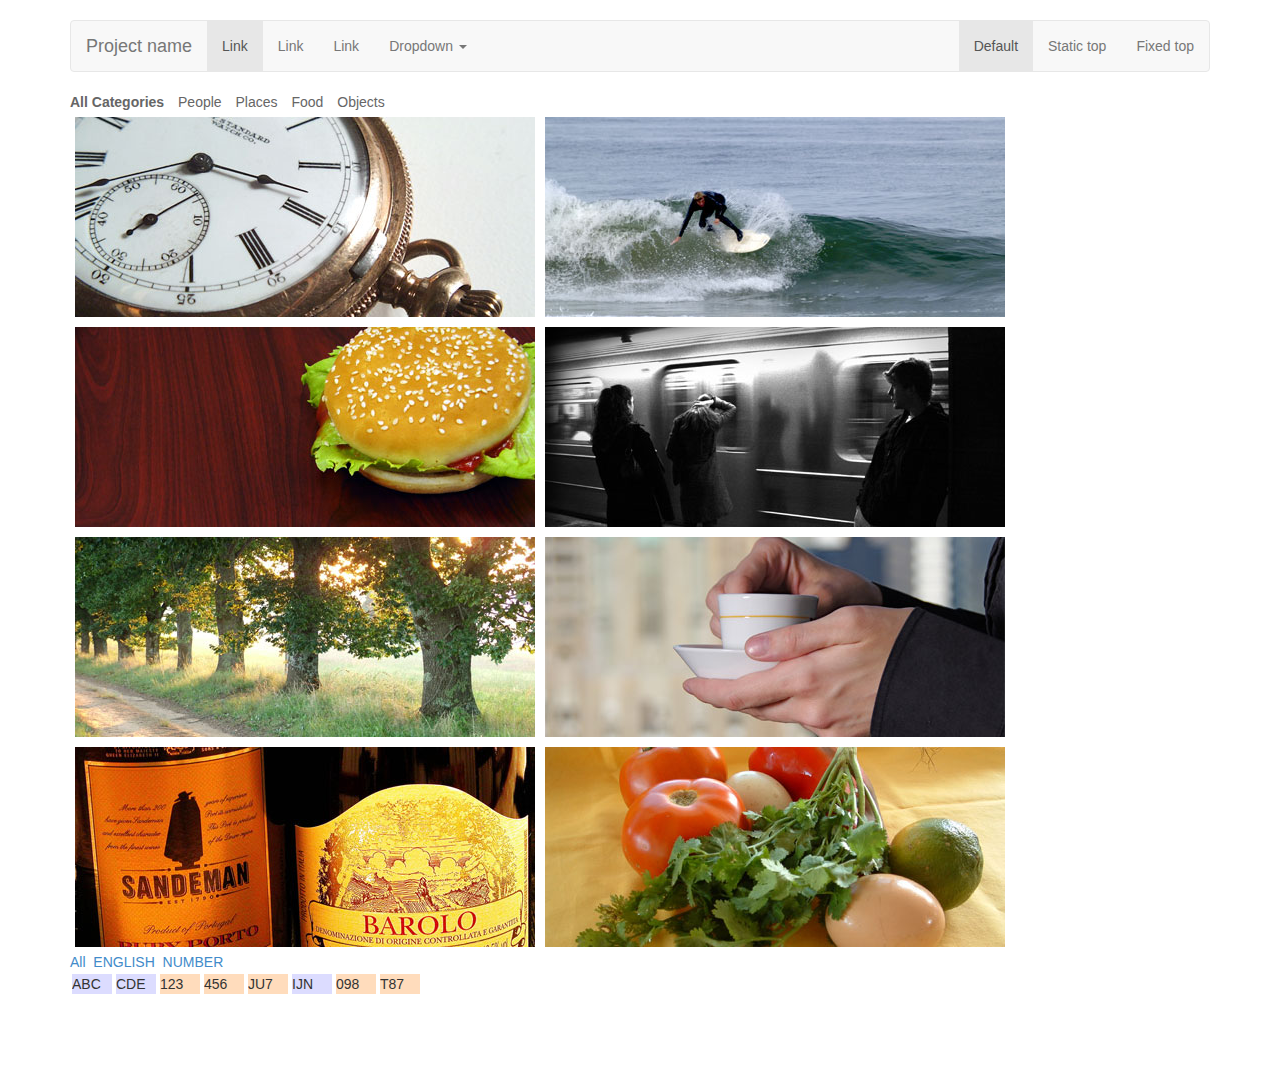
<file: index.html>
<!DOCTYPE html>
<!--[if lt IE 7]>      <html class="no-js lt-ie9 lt-ie8 lt-ie7"> <![endif]-->
<!--[if IE 7]>         <html class="no-js lt-ie9 lt-ie8"> <![endif]-->
<!--[if IE 8]>         <html class="no-js lt-ie9"> <![endif]-->
<!--[if gt IE 8]><!--> <html class="no-js"> <!--<![endif]-->
<head>
    <meta charset="utf-8">
    <meta http-equiv="X-UA-Compatible" content="IE=edge,chrome=1">
    <title></title>
    <meta name="description" content="">
    <meta name="viewport" content="width=device-width">

    <link rel="search" title="" type="application/opensearchdescription+xml" href="">

	<link rel="stylesheet" href="css/bootstrap.min.css">
	<link rel="stylesheet" href="css/font-awesome.min.css">
	<!-- [if lt IE 8]>
		<link rel="stylesheet" href="css/font-awesome-ie7.min.css">	
	<![endif]-->
    <link rel="stylesheet" href="css/normalize.min.css">
    <link rel="stylesheet" href="css/my-main.css">

	<!-- Please put this js at head tag -->
    <script type="text/javascript" src="js/vendor/modernizr-2.6.2-respond-1.1.0.min.js"></script>
</head>
<body>
<!--[if lt IE 7]>
    <p class="chromeframe">You are using an <strong>outdated</strong> browser. Please <a href="http://browsehappy.com/">upgrade your browser</a> or <a href="http://www.google.com/chromeframe/?redirect=true">activate Google Chrome Frame</a> to improve your experience.</p>
<![endif]-->
<div class="container">
	<!-- Static navbar -->
	<div class="navbar navbar-default" role="navigation">
		<div class="navbar-header">
		  <button type="button" class="navbar-toggle" data-toggle="collapse" data-target=".navbar-collapse">
		    <span class="sr-only">Toggle navigation</span>
		    <span class="icon-bar"></span>
		    <span class="icon-bar"></span>
		    <span class="icon-bar"></span>
		  </button>
		  <a class="navbar-brand" href="#">Project name</a>
		</div>
		<div class="navbar-collapse collapse">
		  <ul class="nav navbar-nav">
		    <li class="active"><a href="#">Link</a></li>
		    <li><a href="#">Link</a></li>
		    <li><a href="#">Link</a></li>
		    <li class="dropdown">
		      <a href="#" class="dropdown-toggle" data-toggle="dropdown">Dropdown <b class="caret"></b></a>
		      <ul class="dropdown-menu">
		        <li><a href="#">Action</a></li>
		        <li><a href="#">Another action</a></li>
		        <li><a href="#">Something else here</a></li>
		        <li class="divider"></li>
		        <li class="dropdown-header">Nav header</li>
		        <li><a href="#">Separated link</a></li>
		        <li><a href="#">One more separated link</a></li>
		      </ul>
		    </li>
		  </ul>
		  <ul class="nav navbar-nav navbar-right">
		    <li class="active"><a href="./">Default</a></li>
		    <li><a href="../navbar-static-top/">Static top</a></li>
		    <li><a href="../navbar-fixed-top/">Fixed top</a></li>
		  </ul>
		</div><!--/.nav-collapse -->
	</div>
	
<div class="portfolioFilter">
    <a href="#" data-filter="*" class="current">All Categories</a>
	<a href="#" data-filter=".people">People</a>
	<a href="#" data-filter=".places">Places</a>
	<a href="#" data-filter=".food">Food</a>
	<a href="#" data-filter=".objects">Objects</a>
</div>
 
<div class="portfolioContainer">
	<div class="objects"><img src="images/watch.jpg" alt="image"></div>
    <div class="people places"><img src="images/surf.jpg" alt="image"></div>
    <div class="food"><img src="images/burger.jpg" alt="image"></div>
    <div class="people places"><img src="images/subway.jpg" alt="image"></div>
    <div class="places objects"><img src="images/trees.jpg" alt="image"></div>
    <div class="people food objects"><img src="images/coffee.jpg" alt="image"></div>
    <div class="food objects"><img src="images/wine.jpg" alt="image"></div>
    <div class="food"><img src="images/salad.jpg" alt="image"></div>
</div>

	<div id="choiceContainer">
		<a href="#" data-filter="*">All</a>&nbsp;
		<a href="#" data-filter=".eng">ENGLISH</a>&nbsp;
		<a href="#" data-filter=".num">NUMBER</a>
	</div>
	<div id="container">
	  <div class="eng">ABC</div>
	  <div class="eng">CDE</div>
	  <div class="num">123</div>
	  <div class="num">456</div>
	  <div class="num eng">JU7</div>
	  <div class="eng">IJN</div>
	  <div class="num">098</div>
	  <div class="num eng">T87</div>
	</div>


</div> <!-- /container -->
	

<script src="//ajax.googleapis.com/ajax/libs/jquery/1.10.1/jquery.min.js"></script>
<script>window.jQuery || document.write('<script src="js/vendor/jquery-1.10.1.min.js"><\/script>')</script>
<script src="js/vendor/jquery.isotope.min.js"></script>

<script src="js/main.js"></script>

<script>
$(window).load(function(){
    var $container = $('.portfolioContainer');
    $container.isotope({
        filter: '*',
        animationOptions: {
            duration: 750,
            easing: 'linear',
            queue: false
        }
    });

    $('.portfolioFilter a').click(function(){
        $('.portfolioFilter .current').removeClass('current');
        $(this).addClass('current');

        var selector = $(this).attr('data-filter');
        $container.isotope({
            filter: selector,
            animationOptions: {
                duration: 750,
                easing: 'linear',
                queue: false
            }
         });
         return false;
    });

    $('#container').isotope({
        filter: '*',
        animationOptions: {
            duration: 750,
            easing: 'linear',
            queue: false
        },
        layoutMode: 'fitRows',
     });
});

$("#choiceContainer a").click(function(){
	var selector = $(this).attr('data-filter');
	console.log("selector is " + selector);
    $('#container').isotope({
        filter: selector,
        animationOptions: {
            duration: 750,
            easing: 'linear',
            queue: false
        }
     });
     return false;
});
</script>
</body>
</html>
</file>
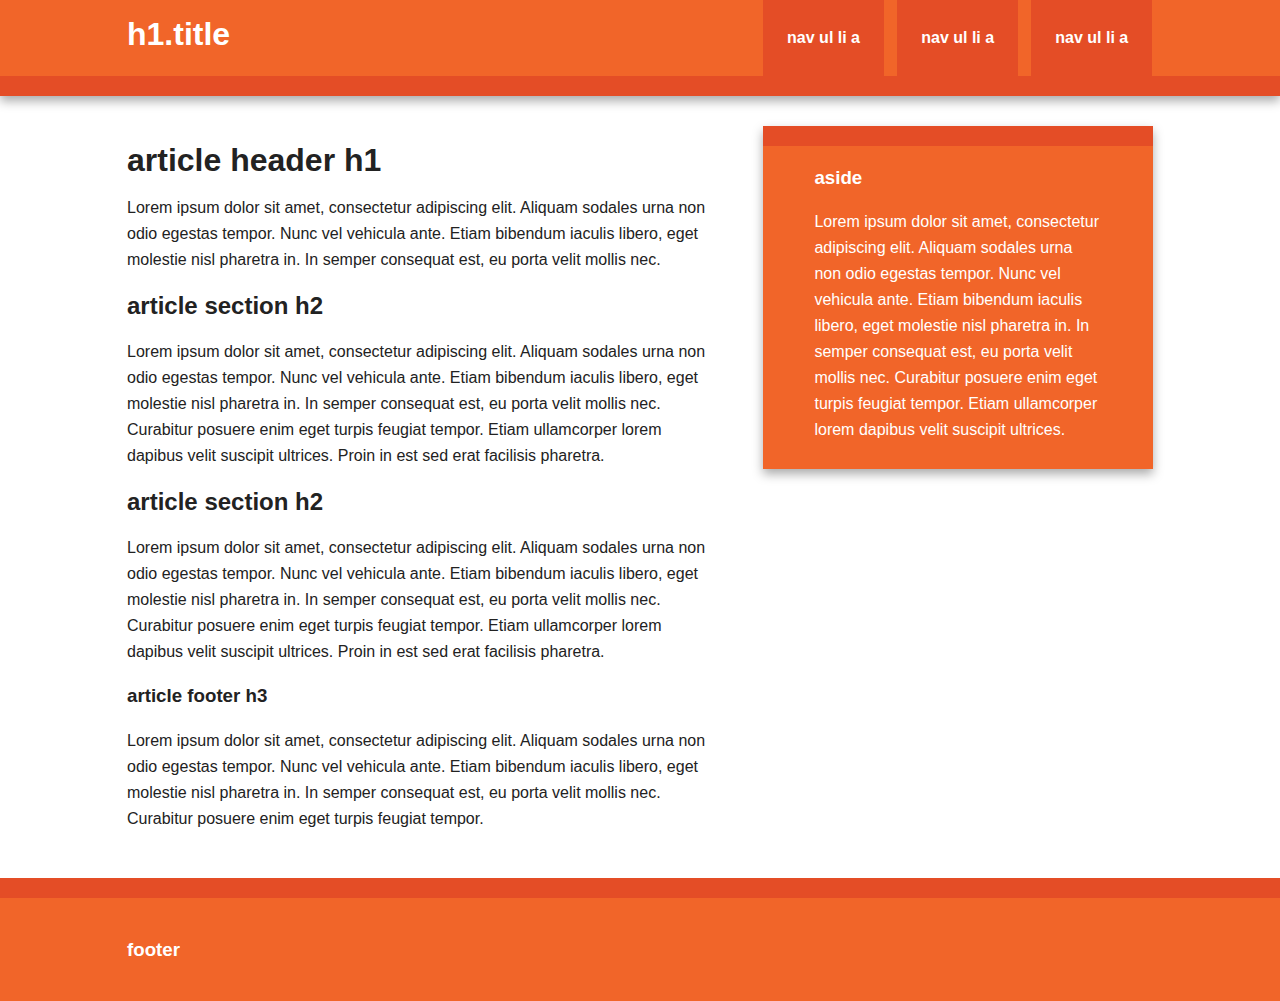
<file: index_rwd.html>
<!DOCTYPE html>
<!--[if lt IE 7]>      <html class="no-js lt-ie9 lt-ie8 lt-ie7"> <![endif]-->
<!--[if IE 7]>         <html class="no-js lt-ie9 lt-ie8"> <![endif]-->
<!--[if IE 8]>         <html class="no-js lt-ie9"> <![endif]-->
<!--[if gt IE 8]><!--> <html class="no-js"> <!--<![endif]-->
    <head>
        <meta charset="utf-8">
        <meta http-equiv="X-UA-Compatible" content="IE=edge,chrome=1">
        <title></title>
        <meta name="description" content="">
        <meta name="viewport" content="width=device-width">

        <link rel="search" title="" type="application/opensearchdescription+xml" href="">

        <link rel="stylesheet" href="css/normalize.min.css">
        <link rel="stylesheet" href="css/main.css">

		<!-- Please put this js at head tag -->
        <script type="text/javascript" src="js/vendor/modernizr-2.6.2-respond-1.1.0.min.js"></script>
    </head>
    <body>
        <!--[if lt IE 7]>
            <p class="chromeframe">You are using an <strong>outdated</strong> browser. Please <a href="http://browsehappy.com/">upgrade your browser</a> or <a href="http://www.google.com/chromeframe/?redirect=true">activate Google Chrome Frame</a> to improve your experience.</p>
        <![endif]-->

        <div class="header-container">
            <header class="wrapper clearfix">
                <h1 class="title">h1.title</h1>
                <nav>
                    <ul>
                        <li><a href="#">nav ul li a</a></li>
                        <li><a href="#">nav ul li a</a></li>
                        <li><a href="#">nav ul li a</a></li>
                    </ul>
                </nav>
            </header>
        </div>

        <div class="main-container">
            <div class="main wrapper clearfix">

                <article>
                    <header>
                        <h1>article header h1</h1>
                        <p class="visuallyhidden"> this is my test text <p>
                        <p>Lorem ipsum dolor sit amet, consectetur adipiscing elit. Aliquam sodales urna non odio egestas tempor. Nunc vel vehicula ante. Etiam bibendum iaculis libero, eget molestie nisl pharetra in. In semper consequat est, eu porta velit mollis nec.</p>
                    </header>
                    <section>
                        <h2>article section h2</h2>
                        <p>Lorem ipsum dolor sit amet, consectetur adipiscing elit. Aliquam sodales urna non odio egestas tempor. Nunc vel vehicula ante. Etiam bibendum iaculis libero, eget molestie nisl pharetra in. In semper consequat est, eu porta velit mollis nec. Curabitur posuere enim eget turpis feugiat tempor. Etiam ullamcorper lorem dapibus velit suscipit ultrices. Proin in est sed erat facilisis pharetra.</p>
                    </section>
                    <section>
                        <h2>article section h2</h2>
                        <p>Lorem ipsum dolor sit amet, consectetur adipiscing elit. Aliquam sodales urna non odio egestas tempor. Nunc vel vehicula ante. Etiam bibendum iaculis libero, eget molestie nisl pharetra in. In semper consequat est, eu porta velit mollis nec. Curabitur posuere enim eget turpis feugiat tempor. Etiam ullamcorper lorem dapibus velit suscipit ultrices. Proin in est sed erat facilisis pharetra.</p>
                    </section>
                    <footer>
                        <h3>article footer h3</h3>
                        <p>Lorem ipsum dolor sit amet, consectetur adipiscing elit. Aliquam sodales urna non odio egestas tempor. Nunc vel vehicula ante. Etiam bibendum iaculis libero, eget molestie nisl pharetra in. In semper consequat est, eu porta velit mollis nec. Curabitur posuere enim eget turpis feugiat tempor.</p>
                    </footer>
                </article>

                <aside>
                    <h3>aside</h3>
                    <p>Lorem ipsum dolor sit amet, consectetur adipiscing elit. Aliquam sodales urna non odio egestas tempor. Nunc vel vehicula ante. Etiam bibendum iaculis libero, eget molestie nisl pharetra in. In semper consequat est, eu porta velit mollis nec. Curabitur posuere enim eget turpis feugiat tempor. Etiam ullamcorper lorem dapibus velit suscipit ultrices.</p>
                </aside>

            </div> <!-- #main -->
        </div> <!-- #main-container -->

        <div class="footer-container">
            <footer class="wrapper">
                <h3>footer</h3>
            </footer>
        </div>

        <script src="//ajax.googleapis.com/ajax/libs/jquery/1.10.1/jquery.min.js"></script>
        <script>window.jQuery || document.write('<script src="js/vendor/jquery-1.10.1.min.js"><\/script>')</script>
        <script src="js/vendor/jquery.isotope.min.js"></script>

        <script src="js/main.js"></script>

        <script>
            var _gaq=[['_setAccount','UA-XXXXX-X'],['_trackPageview']];
            (function(d,t){var g=d.createElement(t),s=d.getElementsByTagName(t)[0];
            g.src='//www.google-analytics.com/ga.js';
            s.parentNode.insertBefore(g,s)}(document,'script'));
        </script>
    </body>
</html>
</file>
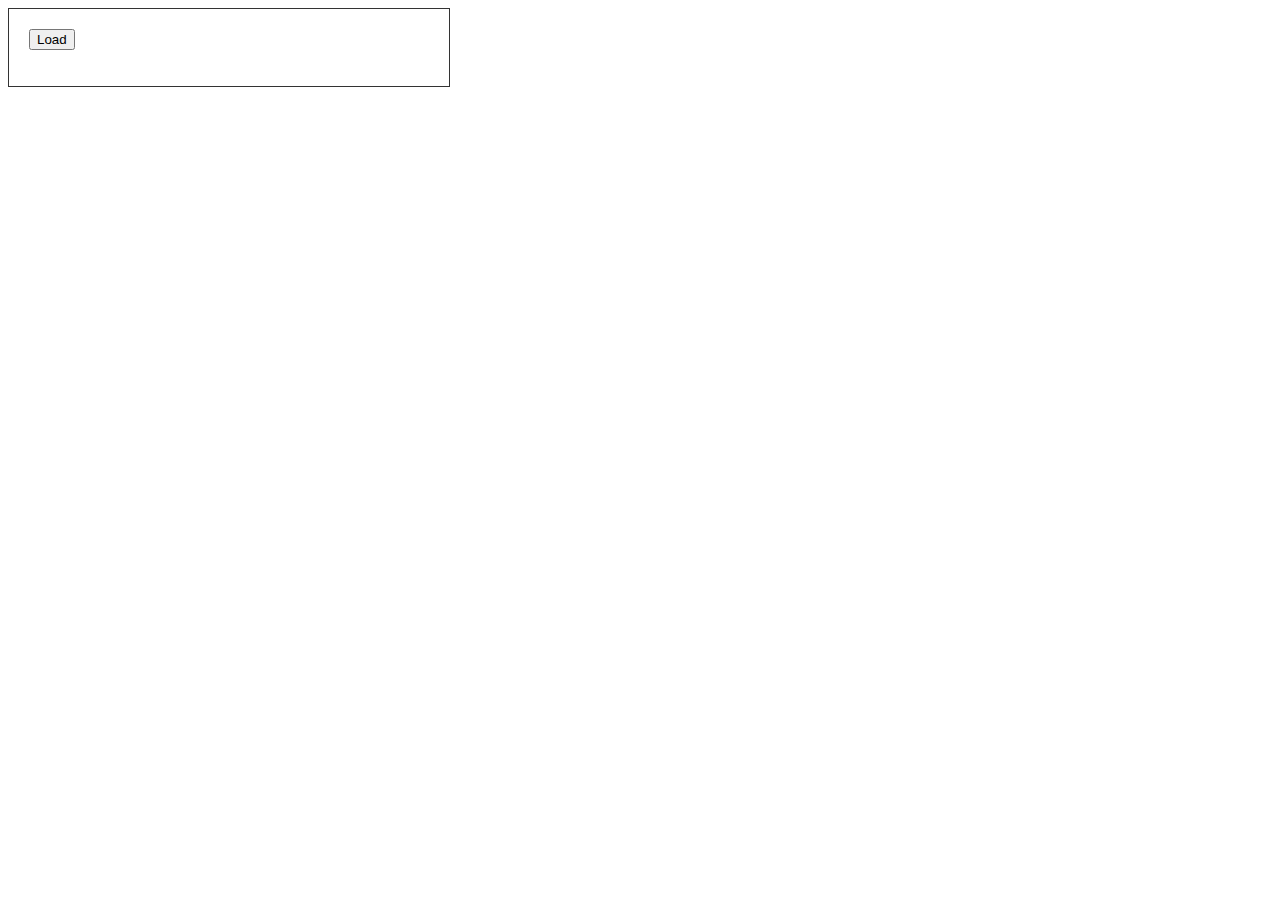
<file: backbone/test2.html>
<!DOCTYPE HTML>
<html lang="zh-TW">
<head>
  <meta charset="UTF-8">
  <title>Learning About Backbone.js Views</title>
  <style type="text/css">
    #container {
        padding: 20px;
        border: 1px solid #333;
        width: 400px;
    }
    #list-template{
        display: none;
    }
  </style>
</head>
<body>

<div id="container">
    <button>Load</button>
    <ul id="list">
    </ul>
</div>

<div id="list-template">
    <li><a href=""></a></li>
</div>

<script src="../js/vendor/jquery-1.10.1.min.js"></script>
<script src="../js/vendor/underscore-min.js"></script>
<script src="../js/vendor/backbone-min.js"></script>
<script type="text/javascript">

    model = new Backbone.Model({
        data:[
            { text: "Google", href: "http://www.google.com" },
            { text: "Facebook", href: "http://www.facebook.com" },
            { text: "Yahoo!", href: "http://tw.yahoo.com" },
            { text: "Youtube", href: "http://youtube.com" }
        ]
    });

    var View = Backbone.View.extend({
        initialize: function(){
            this.template = $('#list-template').child ren();
        },
        el: '#container',
        events: {
            "click button": "render"
        },
        render: function(){
            var data = this.model.get('data');

            for(var i=0, l=data.length; i < l; i++){
                var li = this.template.clone().find('a').attr('href', data[i].href).text(data[i].text).end();
                this.$el.find('ul').append(li);
            }
        }
    });

    var view = new View({ model: model });

</script>
</body>
</html>
</file>
<file: css/my-main.css>
body {
    font-family: Arial;
    padding-top: 20px;
    padding-bottom: 20px;
}
 
.portfolioFilter a { 
    margin-right: 10px; 
    color:#666;
    text-decoration:none;
}
 
.portfolioFilter a.current { 
    font-weight:bold;
}
 
img {
    margin:5px;
}
 
.isotope-item {
    z-index: 2;
}
.isotope-hidden.isotope-item {
    pointer-events: none;
    z-index: 1;
}
.isotope,
.isotope .isotope-item {
  -webkit-transition-duration: 0.8s;
     -moz-transition-duration: 0.8s;
      -ms-transition-duration: 0.8s;
       -o-transition-duration: 0.8s;
          transition-duration: 0.8s;
}
.isotope {
  -webkit-transition-property: height, width;
     -moz-transition-property: height, width;
      -ms-transition-property: height, width;
       -o-transition-property: height, width;
          transition-property: height, width;
}

.isotope .isotope-item {
  -webkit-transition-property: -webkit-transform, opacity;
     -moz-transition-property:    -moz-transform, opacity;
      -ms-transition-property:     -ms-transform, opacity;
       -o-transition-property:      -o-transform, opacity;
          transition-property:         transform, opacity;
}

.isotope.no-transition,
.isotope.no-transition .isotope-item,
.isotope .isotope-item.no-transition {
  -webkit-transition-duration: 0s;
     -moz-transition-duration: 0s;
      -ms-transition-duration: 0s;
       -o-transition-duration: 0s;
          transition-duration: 0s;
}

#container{
	min-height:100px;
}

.eng{
	background-color:#DCDCFF;
	width: 40px;
	height: 20px;
	border-radius: 1;
	margin:2px;
}

.num{
	background-color:#FFDCBC;
	width: 40px;
	height: 20px;
	border-radius: 1;
	margin:2px;
}
</file>
<file: css/main.css>
/* ==========================================================================
   HTML5 Boilerplate styles - h5bp.com (generated via initializr.com)
   ========================================================================== */

html,
button,
input,
select,
textarea {
    color: #222;
}

body {
    font-size: 1em;
    line-height: 1.4;
}

::-moz-selection {
    background: #b3d4fc;
    text-shadow: none;
}

::selection {
    background: #b3d4fc;
    text-shadow: none;
}

hr {
    display: block;
    height: 1px;
    border: 0;
    border-top: 1px solid #ccc;
    margin: 1em 0;
    padding: 0;
}

img {
    vertical-align: middle;
}

fieldset {
    border: 0;
    margin: 0;
    padding: 0;
}

textarea {
    resize: vertical;
}

.chromeframe {
    margin: 0.2em 0;
    background: #ccc;
    color: #000;
    padding: 0.2em 0;
}


/* ===== Initializr Styles ==================================================
   Author: Jonathan Verrecchia - verekia.com/initializr/responsive-template
   ========================================================================== */

body {
    font: 16px/26px Helvetica, Helvetica Neue, Arial;
}

.wrapper {
    width: 90%;
    margin: 0 5%;
}

/* ===================
    ALL: Orange Theme
   =================== */

.header-container {
    border-bottom: 20px solid #e44d26;
}

.footer-container,
.main aside {
    border-top: 20px solid #e44d26;
}

.header-container,
.footer-container,
.main aside {
    background: #f16529;
}

.title {
    color: white;
}

/* ==============
    MOBILE: Menu
   ============== */

nav ul {
    margin: 0;
    padding: 0;
}

nav a {
    display: block;
    margin-bottom: 10px;
    padding: 15px 0;

    text-align: center;
    text-decoration: none;
    font-weight: bold;

    color: white;
    background: #e44d26;
}

nav a:hover,
nav a:visited {
    color: white;
}

nav a:hover {
    text-decoration: underline;
}

/* ==============
    MOBILE: Main
   ============== */

.main {
    padding: 30px 0;
}

.main article h1 {
    font-size: 2em;
}

.main aside {
    color: white;
    padding: 0px 5% 10px;
}

.footer-container footer {
    color: white;
    padding: 20px 0;
}

/* ===============
    ALL: IE Fixes
   =============== */

.ie7 .title {
    padding-top: 20px;
}

/* ==========================================================================
   Author's custom styles
   ========================================================================== */















/* ==========================================================================
   Media Queries
   ========================================================================== */

@media only screen and (min-width: 480px) {

/* ====================
    INTERMEDIATE: Menu
   ==================== */

    nav a {
        float: left;
        width: 27%;
        margin: 0 1.7%;
        padding: 25px 2%;
        margin-bottom: 0;
    }

    nav li:first-child a {
        margin-left: 0;
    }

    nav li:last-child a {
        margin-right: 0;
    }

/* ========================
    INTERMEDIATE: IE Fixes
   ======================== */

    nav ul li {
        display: inline;
    }

    .oldie nav a {
        margin: 0 0.7%;
    }
}

@media only screen and (min-width: 768px) {

/* ====================
    WIDE: CSS3 Effects
   ==================== */

    .header-container,
    .main aside {
        -webkit-box-shadow: 0 5px 10px #aaa;
           -moz-box-shadow: 0 5px 10px #aaa;
                box-shadow: 0 5px 10px #aaa;
    }

/* ============
    WIDE: Menu
   ============ */

    .title {
        float: left;
    }

    nav {
        float: right;
        width: 38%;
    }

/* ============
    WIDE: Main
   ============ */

    .main article {
        float: left;
        width: 57%;
    }

    .main aside {
        float: right;
        width: 28%;
    }
}

@media only screen and (min-width: 1140px) {

/* ===============
    Maximal Width
   =============== */

    .wrapper {
        width: 1026px; /* 1140px - 10% for margins */
        margin: 0 auto;
    }
}

/* ==========================================================================
   Helper classes
   ========================================================================== */

.ir {
    background-color: transparent;
    border: 0;
    overflow: hidden;
    *text-indent: -9999px;
}

.ir:before {
    content: "";
    display: block;
    width: 0;
    height: 150%;
}

.hidden {
    display: none !important;
    visibility: hidden;
}

.visuallyhidden {
    border: 0;
    clip: rect(0 0 0 0);
    height: 1px;
    margin: -1px;
    overflow: hidden;
    padding: 0;
    position: absolute;
    width: 1px;
}

.visuallyhidden.focusable:active,
.visuallyhidden.focusable:focus {
    clip: auto;
    height: auto;
    margin: 0;
    overflow: visible;
    position: static;
    width: auto;
}

.invisible {
    visibility: hidden;
}

.clearfix:before,
.clearfix:after {
    content: " ";
    display: table;
}

.clearfix:after {
    clear: both;
}

.clearfix {
    *zoom: 1;
}

/* ==========================================================================
   Print styles
   ========================================================================== */

@media print {
    * {
        background: transparent !important;
        color: #000 !important; /* Black prints faster: h5bp.com/s */
        box-shadow: none !important;
        text-shadow: none !important;
    }

    a,
    a:visited {
        text-decoration: underline;
    }

    a[href]:after {
        content: " (" attr(href) ")";
    }

    abbr[title]:after {
        content: " (" attr(title) ")";
    }

    /*
     * Don't show links for images, or javascript/internal links
     */

    .ir a:after,
    a[href^="javascript:"]:after,
    a[href^="#"]:after {
        content: "";
    }

    pre,
    blockquote {
        border: 1px solid #999;
        page-break-inside: avoid;
    }

    thead {
        display: table-header-group; /* h5bp.com/t */
    }

    tr,
    img {
        page-break-inside: avoid;
    }

    img {
        max-width: 100% !important;
    }

    @page {
        margin: 0.5cm;
    }

    p,
    h2,
    h3 {
        orphans: 3;
        widows: 3;
    }

    h2,
    h3 {
        page-break-after: avoid;
    }
}
</file>
